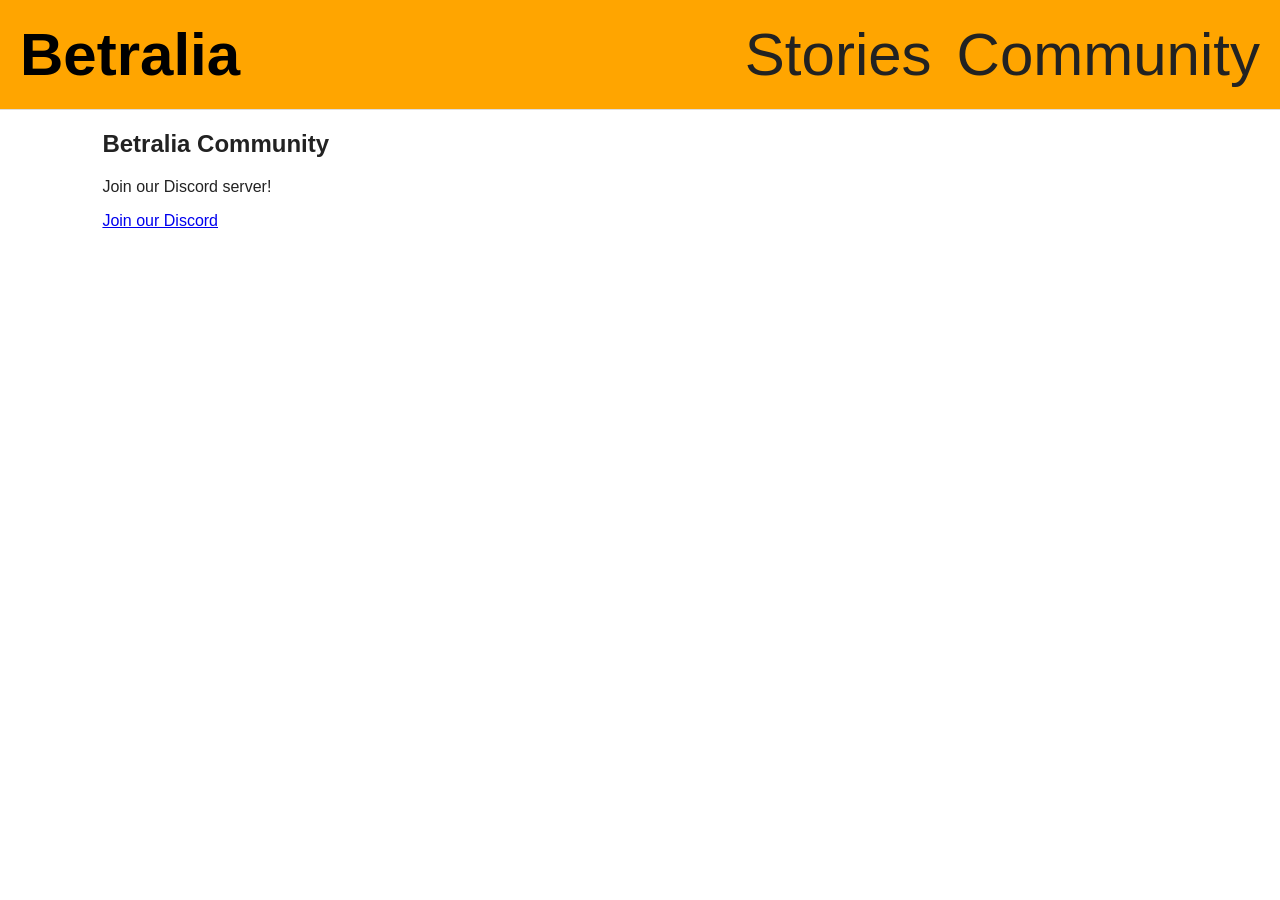
<file: Community.html>
<!DOCTYPE html>
<html lang="en">

<head>

    <meta charset="UTF-8">

    <meta name="viewport" content="width=device-width, initial-scale=1.0">

    <title>Community - Betralia</title>

    <link rel="stylesheet" href="styles.css">

</head>


<body>


    <header>

        <h1>Betralia</h1>

        <nav>

            <a href="index.html">
                Stories
            </a>

            <a href="Community.html">
                Community
            </a>

        </nav>

    </header>


    <main class="community-page">

        <h2>Betralia Community</h2>

        <p>
            Join our Discord server!
        </p>


        <a
            href="https://discord.gg/kbHSnDwKKh"
            class="discord-button"
        >
            Join our Discord
        </a>

    </main>


</body>

</html>
</file>
<file: styles.css>
* {
    box-sizing: border-box;
}

body {
    margin: 0;
    font-family: Arial, sans-serif;
    background-color: #ffffff;
    color: #222222;
}

header {
    display: flex;
    justify-content: space-between;
    align-items: center;
    padding: 25px 8%;
    font-family: Arial, sans-serif;
    font-size: 60px;
    border-bottom: 1px solid #dddddd;
    background-color: orange;
    color: black;
    padding: 20px;
    text-align: center;
}

header h1 {
    margin: 0;
    font-family: Arial, sans-serif;
    font-size: 60px;
}

nav {
    display: flex;
    gap: 25px;
}

nav a {
    text-decoration: none;
    color: #222222;
}

main {
    width: 84%;
    max-width: 1200px;
    margin: 0 auto;
}

.language-selector {
    text-align: center;
    padding: 70px 20px;
}

.language-selector h2 {
    font-size: 32px;
    margin-bottom: 25px;
}

.language-selector select {
    padding: 12px 20px;
    font-size: 17px;
    border: 1px solid #cccccc;
    border-radius: 8px;
    background: white;
}

section {
    margin-bottom: 70px;
}

.section-title {
    display: flex;
    justify-content: space-between;
    align-items: center;
    margin-bottom: 20px;
}

.section-title h2 {
    margin: 0;
    font-size: 24px;
}

.section-title a {
    color: #555555;
    text-decoration: none;
}

.stories {
    display: grid;
    grid-template-columns: repeat(3, 1fr);
    gap: 20px;
}

.story {
    display: block;
    text-decoration: none;
    color: #222222;
}

.story-image {
    width: 100%;
    height: 230px;
    background-color: #d6d6d6;
    border-radius: 10px;
    margin-bottom: 15px;
}

.story h3 {
    margin: 0 0 7px 0;
    font-size: 19px;
}

.story p {
    margin: 0;
    color: #666666;
    font-size: 14px;
}

.story:hover .story-image {
    background-color: #c8c8c8;
}

.all-stories input {
    width: 100%;
    padding: 16px;
    font-size: 16px;
    border: 1px solid #cccccc;
    border-radius: 8px;
    margin-bottom: 15px;
}

.filters {
    display: flex;
    gap: 10px;
}

.filters select {
    padding: 12px;
    border: 1px solid #cccccc;
    border-radius: 8px;
    background-color: white;
}


/* ========================= */
/* PÁGINA DE HISTORIA */
/* ========================= */

.story-page {
    max-width: 800px;
    margin: 70px auto;
}

.story-page h1 {
    font-size: 36px;
    margin-bottom: 10px;
}

.story-info {
    color: #666666;
    margin-bottom: 50px;
}

.story-text {
    font-size: 22px;
    line-height: 1.8;
}

.sentence {
    margin-bottom: 25px;
}


/* ========================= */
/* PALABRAS CLICABLES */
/* ========================= */

.word {
    cursor: pointer;
    border-bottom: 1px dotted #888888;
    position: relative;
}

.word:hover {
    background-color: #eeeeee;
}


/* ========================= */
/* TRADUCCIONES */
/* ========================= */

.translation {
    font-size: 14px;
    color: #666666;
    margin-left: 5px;
    margin-right: 5px;
    vertical-align: middle;
}


/* ========================= */
/* BOTÓN VOLVER */
/* ========================= */

.back-button {
    display: inline-block;
    margin-top: 50px;
    color: #222222;
    text-decoration: none;
    border: 1px solid #cccccc;
    padding: 10px 16px;
    border-radius: 8px;
}

.back-button:hover {
    background-color: #eeeeee;
}


/* ========================= */
/* MÓVILES */
/* ========================= */

@media (max-width: 700px) {

    header {
        flex-direction: column;
        gap: 20px;
    }

    .stories {
        grid-template-columns: 1fr;
    }

    .language-selector {
        padding: 45px 10px;
    }

    .language-selector h2 {
        font-size: 25px;
    }

    .filters {
        flex-direction: column;
    }

    .story-page {
        margin: 40px auto;
    }

    .story-page h1 {
        font-size: 30px;
    }

    .story-text {
        font-size: 19px;
    }
}

.language-selector h3 {
    margin-top: 10px;
    margin-bottom: 5px;
}

.site-stats {
    display: flex;
    justify-content: center;
    gap: 40px;
    margin-top: 0;
}

/* ========================= */
/* ESTADÍSTICAS DE HISTORIA */
/* ========================= */

.story-stats {
    display: flex;
    gap: 20px;
    margin-top: 35px;
    margin-bottom: 15px;
    color: #666666;
    font-size: 16px;
}

.story-stats span {
    display: flex;
    align-items: center;
    gap: 5px;
}

.story-stats strong {
    color: #222222;
}


/* ========================= */
/* BOTÓN LIKE */
/* ========================= */

#like-button {
    padding: 10px 18px;
    border: 1px solid #cccccc;
    border-radius: 8px;
    background-color: white;
    color: #222222;
    font-size: 15px;
    cursor: pointer;
    transition: background-color 0.2s, transform 0.1s;
}

#like-button:hover {
    background-color: #eeeeee;
}

#like-button:active {
    transform: scale(0.97);
}

#like-button:disabled {
    cursor: default;
    opacity: 0.7;
}

.logo {
    width: 150px;
    background: transparent;
}
</file>
